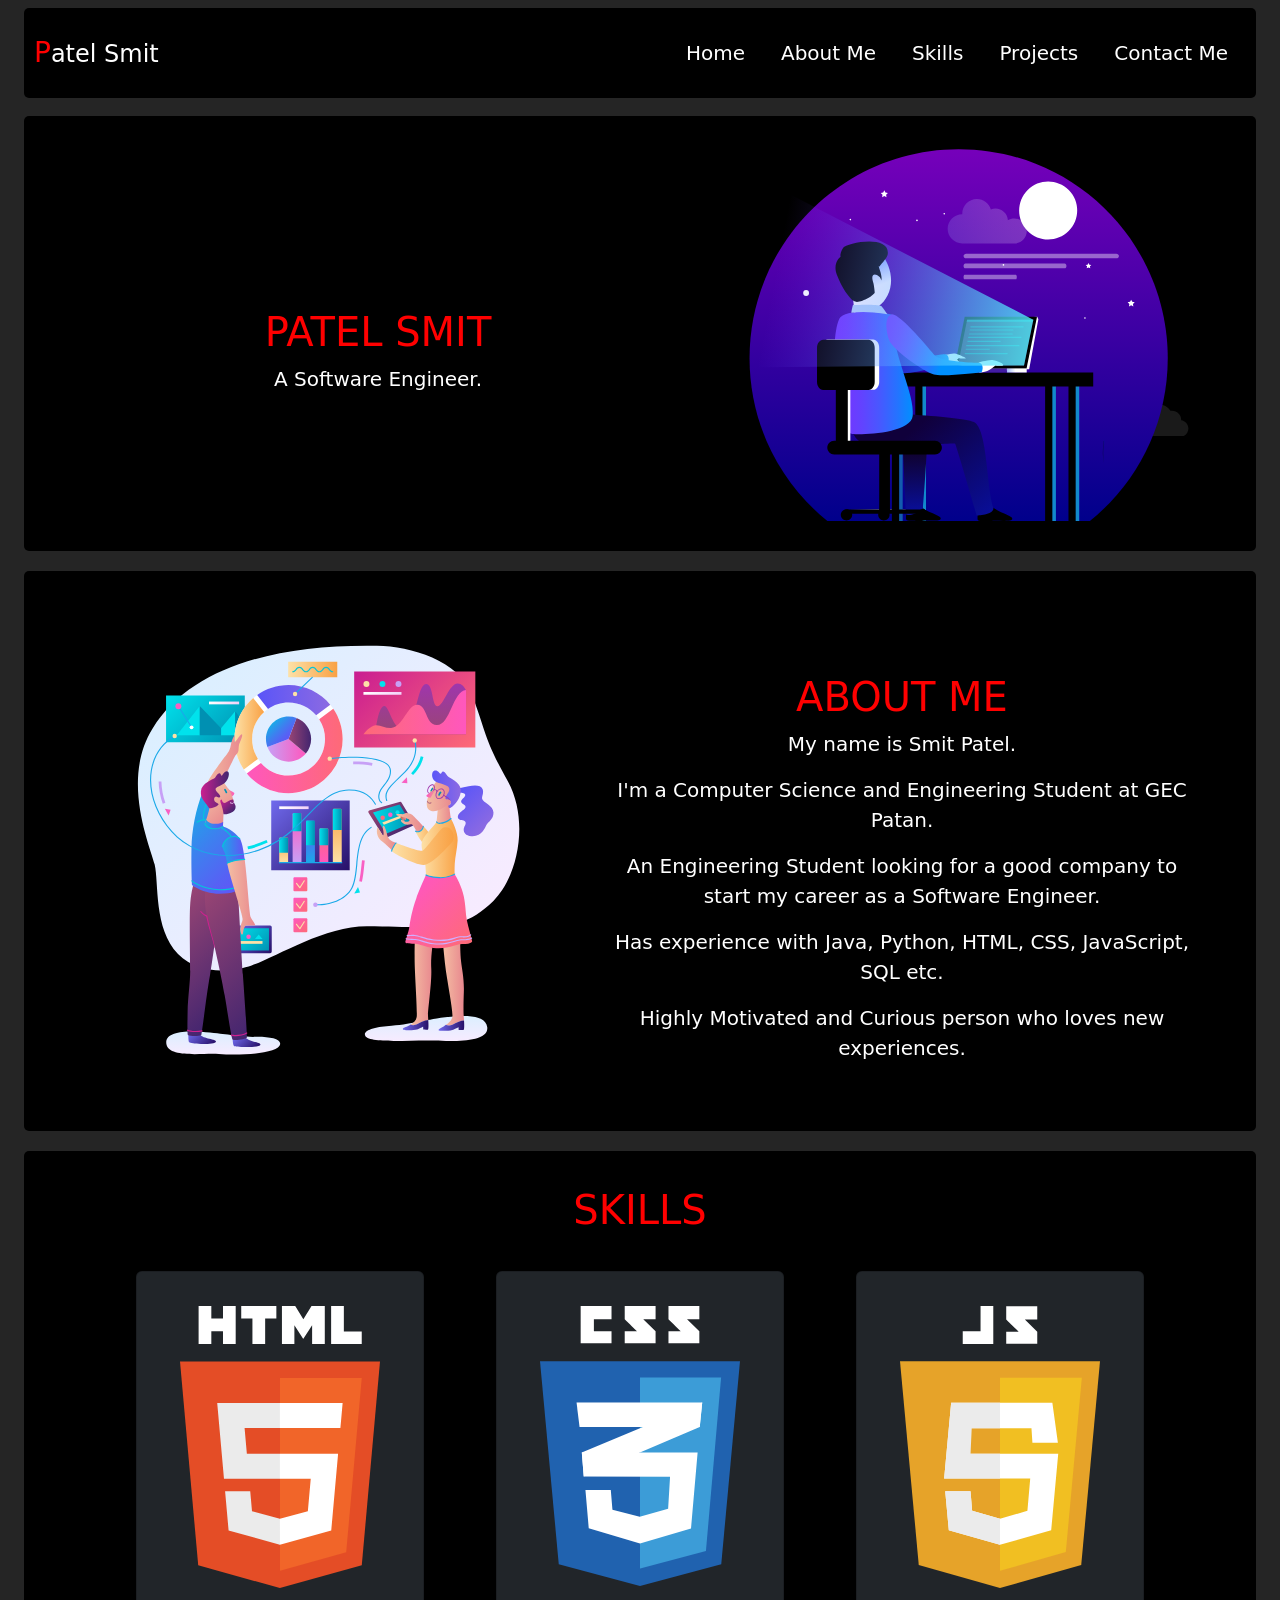
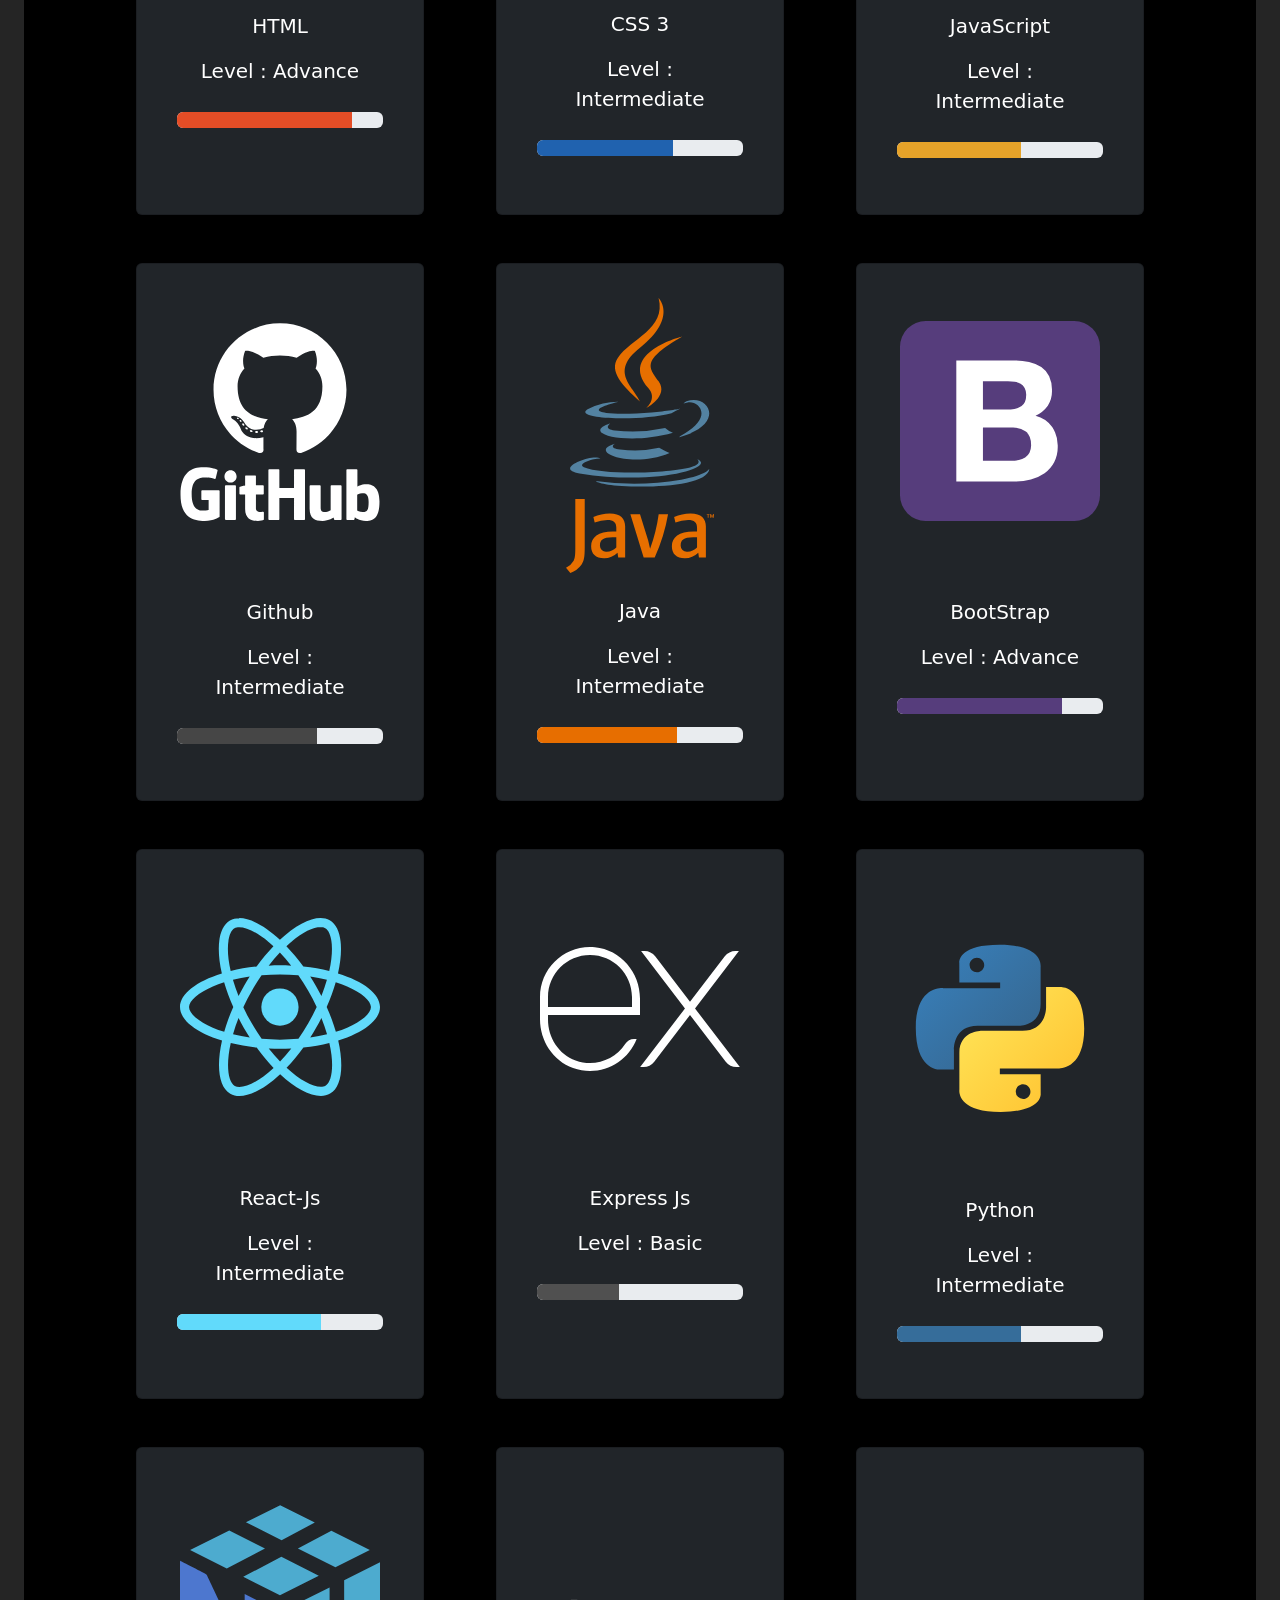
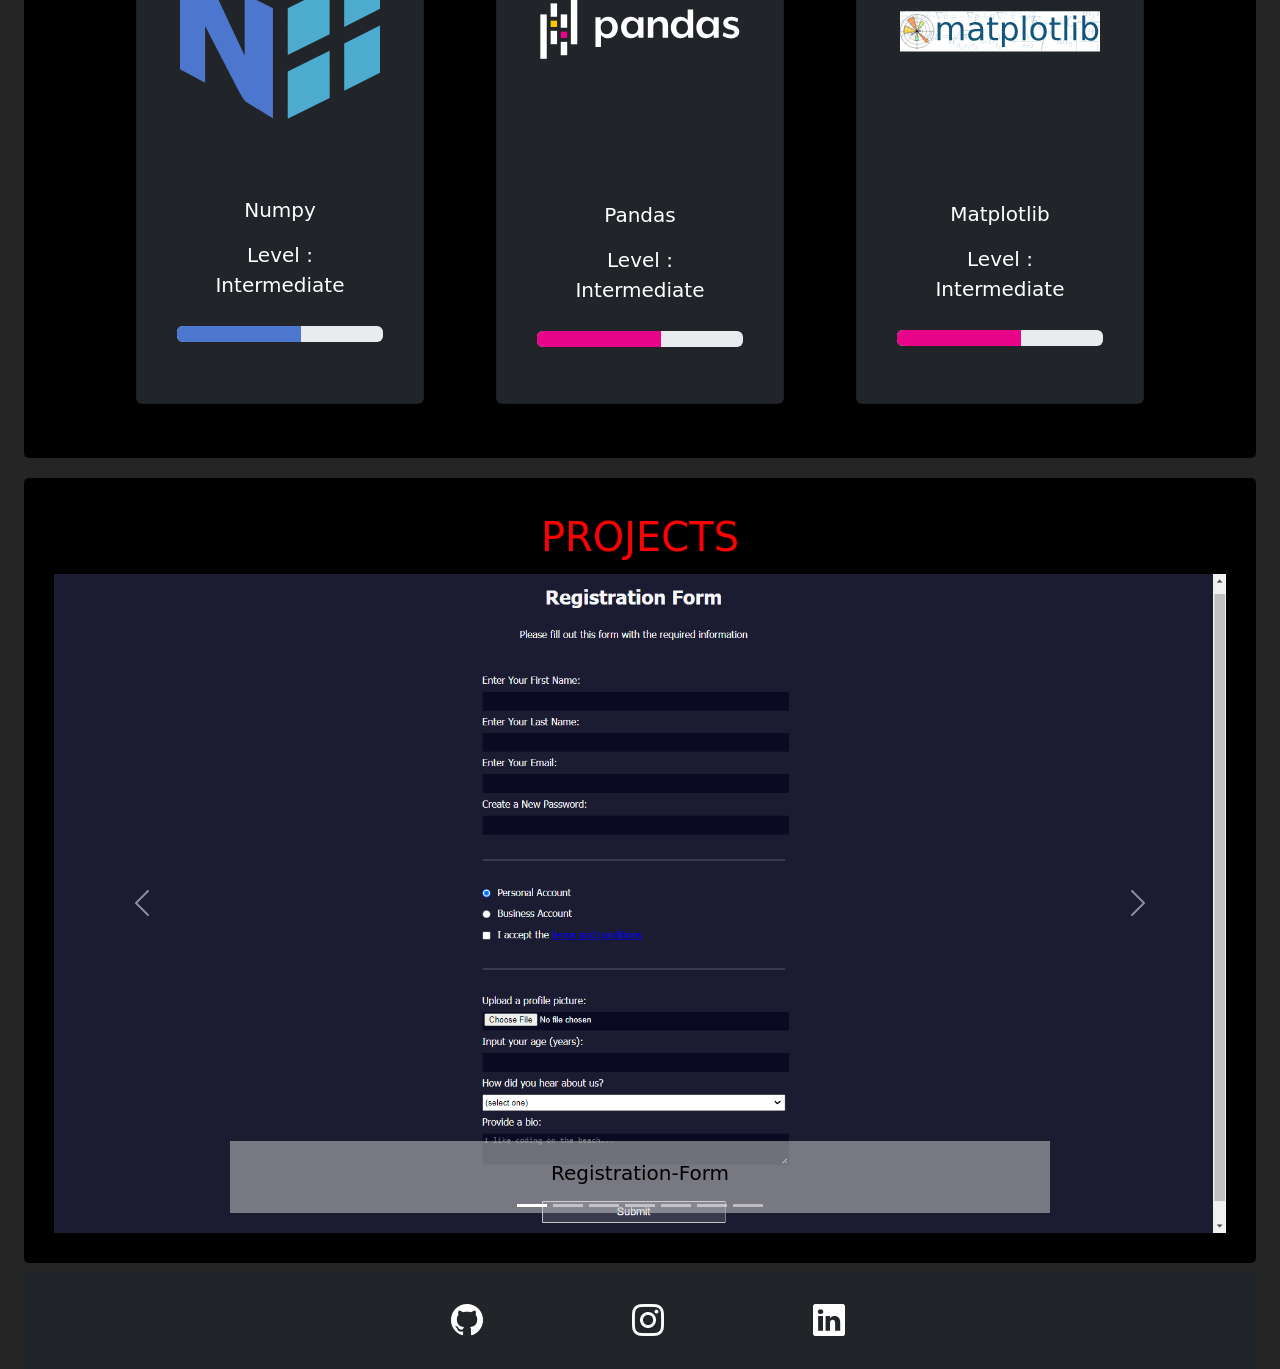
<file: index.html>
<!DOCTYPE html>
<html lang="en">
<head>
    <meta charset="UTF-8">
    <meta http-equiv="X-UA-Compatible" content="IE=edge">
    <meta name="viewport" content="width=device-width, initial-scale=1.0">
    <title>Portfolio</title>
    <link href="https://cdn.jsdelivr.net/npm/bootstrap@5.3.0-alpha1/dist/css/bootstrap.min.css" rel="stylesheet" integrity="sha384-GLhlTQ8iRABdZLl6O3oVMWSktQOp6b7In1Zl3/Jr59b6EGGoI1aFkw7cmDA6j6gD" crossorigin="anonymous">
    <link rel="stylesheet" href="https://cdn.jsdelivr.net/npm/bootstrap-icons@1.10.3/font/bootstrap-icons.css">
    <link rel="stylesheet" href="portfolio.css">
</head> 
<body class="web-body">
    <div class="container-fluid">

<!-- --------------------------- Nav ------------------------ -->

        <header class="container-fluid">
            <nav class="navbar  navbar-expand-lg navbar-dark" >
                <div class="container-fluid navbar-back">
                    <a class="logo-link" href="#home">
                        <span class="fs-4 text-white">
                            <span class="nav-letter fs-3">P</span>atel Smit 
                        </span>
                    </a>
                    <button class="navbar-toggler" type="button" data-bs-toggle="collapse" data-bs-target="#navbarSupportedContent" aria-controls="navbarSupportedContent" aria-expanded="false" aria-label="Toggle navigation">
                        <span class="navbar-toggler-icon"></span>
                    </button>
                    <div class="collapse navbar-collapse nav-flex" id="navbarSupportedContent">
                        <ul class="navbar-nav me-auto mb-2 mb-lg-0 nav-color flex-direction fs-5">
                            <li class="nav-item">
                                <a class="nav-link"  aria-current="page" href="#home">Home</a>
                            </li>
                            <li class="nav-item">
                                <a class="nav-link" href="#about">About Me</a>
                            </li>
                            <li class="nav-item">
                                <a class="nav-link" href="#skill">Skills</a>
                            </li> 
                            <li class="nav-item">
                                <a class="nav-link" href="#project">Projects</a>
                            </li>
                            <li class="nav-item">
                                <a class="nav-link" href="#contact">Contact Me</a>
                            </li>
                        </ul>
                    </div>
                </div>
            </nav>  
        </header>

        
        <main>

<!-- --------------------------- Home ------------------------ -->

            <section class="container-fluid" id="home" >
                <div class="home-box">
                    <div class="in-block">
                            <h1 class="text-uppercase fs-1">Patel Smit</h1>
                            <p class="fs-5">A Software Engineer.</p>
                    </div>
                    <div>
                        <img class="svg-logo img-fluid" src="./imgs/s1.svg" alt="">
                    </div>
                </div>
            </section>

<!-- --------------------------- About ------------------------ -->

            <section class="container-fluid" id="about" >
                <div class="about-box">
                    <div class="in-block">
                            <h1 class="text-uppercase fs-1">About Me</h1>
                            <p class="fs-5">My name is Smit Patel.
                            </p>
                            <p class="fs-5 text-center">
                                I'm a Computer Science and Engineering Student at GEC Patan.
                            </p>
                            <p class="fs-5 text-center">An Engineering Student looking for a good company to start my career as a Software Engineer.</p>

                                <p class="fs-5 text-center">  Has experience with Java, Python, HTML, CSS, JavaScript, SQL etc.</p>
                                <p class="fs-5 text-center">
                                    Highly Motivated and Curious person who loves new experiences.
                                </p>
                    </div>
                    <div>
                        <img class="svg-logo img-fluid" src="./imgs/data.svg" alt="">
                    </div>
                </div>
            </section>

<!-- --------------------------- Skill ------------------------ -->

            <section class="container-fluid " id="skill" >
                <div class="skill-box">
                    <div class="skill-block">
                        <div>
                            <h1 class="text-uppercase fs-1">Skills</h1>
                        </div>
                    </div>

                    <div class="row justify-content-md-center">
                        <div class="col-auto col-md-auto col-lg-auto m-4">
                            <div class="card text-bg-dark text-center mb-3 p-4 h-100" style="width: 18rem;">
                                <img src="./imgs/html5.svg" class="logo-img card-img-top" alt="Logo of HTML">
                                <div class="card-body">
                                    <h5 class="card-title">HTML</h5>
                                    <p class="card-text fs-5 t-color">Level : Advance</p>
                                    <div class="progress prog-bar" role="progressbar" aria-label="Danger example" aria-valuenow="100" aria-valuemin="0" aria-valuemax="100">
                                        <div class="progress-bar cf-html-bg-danger" style="width: 85%"></div>
                                      </div>
                                </div>
                            </div>
                        </div>
                        <div class="col-auto col-md-auto col-lg-auto m-4">
                            <div class="card text-bg-dark text-center mb-3 p-4 h-100" style="width: 18rem;">
                                <img src="./imgs/css3.svg" class="logo-img card-img-top" alt="Logo of CSS-3">
                                <div class="card-body">
                                    <h5 class="card-title">CSS 3</h5>
                                    <p class="card-text fs-5 t-color">Level : Intermediate</p>
                                    <div class="progress prog-bar" role="progressbar" aria-label="Danger example" aria-valuenow="100" aria-valuemin="0" aria-valuemax="100">
                                        <div class="progress-bar cf-css-bg-danger" style="width: 66%"></div>
                                      </div>
                            </div>
                        </div>
                        </div>
                        <div class="col-auto col-md-auto col-lg-auto m-4">
                        <div class="card text-bg-dark text-center mb-3 p-4 h-100" style="width: 18rem;">
                            <img src="./imgs/javascript.svg" class="logo-img card-img-top" alt="Logo of JavaScript">
                            <div class="card-body">
                                <h5 class="card-title">JavaScript</h5>
                                <p class="card-text fs-5 t-color">Level : Intermediate</p>
                                <div class="progress prog-bar" role="progressbar" aria-label="Danger example" aria-valuenow="100" aria-valuemin="0" aria-valuemax="100">
                                    <div class="progress-bar cf-js-bg-danger" style="width: 60%"></div>
                                  </div>
                            </div>
                        </div>
                        </div>
                        <div class="col-auto col-md-auto col-lg-auto m-4">
                        <div class="card text-bg-dark text-center mb-3 p-4 h-100" style="width: 18rem;">
                            <div class="img-margin">
                                <img src="./imgs/github.svg" class="card-img-top logo-img" alt="Logo of Github">
                            </div>
                            <div class="card-body mt-5">
                                <h5 class="card-title">Github</h5>
                                <p class="card-text fs-5 t-color">Level : Intermediate</p>
                                    <div class="progress prog-bar" role="progressbar" aria-label="Danger example" aria-valuenow="100" aria-valuemin="0" aria-valuemax="100">
                                        <div class="progress-bar cf-git-bg-danger" style="width: 68%"></div>
                                      </div>
                            </div>
                            </div>
                            </div>
                            <div class="col-auto col-md-auto col-lg-auto m-4">
                                <div class="card text-bg-dark text-center mb-3 p-4 h-100 " style="width: 18rem;">
                                    <img src="./imgs/java.svg" class="logo-img card-img-top" style="width:148px;" alt="Logo of Java">
                                    <div class="card-body">
                                        <h5 class="card-title">Java</h5>
                                        <p class="card-text fs-5 t-color">Level : Intermediate</p>
                                        <div class="progress prog-bar" role="progressbar" aria-label="Danger example" aria-valuenow="100" aria-valuemin="0" aria-valuemax="100">
                                            <div class="progress-bar cf-java-bg-danger" style="width: 68%"></div>
                                          </div>
                                    </div>
                                </div>
                                </div>
                                <div class="col-auto col-md-auto col-lg-auto m-4">
                                    <div class="card text-bg-dark text-center mb-3 p-4 h-100" style="width: 18rem;">
                                        <div class="img-margin">
                                            <img src="./imgs/bootstrap.svg" class="card-img-top logo-img" alt="...">
                                        </div>
                                        <div class="card-body mt-5">
                                            <h5 class="card-title">BootStrap</h5>
                                            <p class="card-text fs-5 t-color">Level : Advance</p>
                                    <div class="progress prog-bar" role="progressbar" aria-label="Danger example" aria-valuenow="100" aria-valuemin="0" aria-valuemax="100">
                                        <div class="progress-bar cf-bs-bg-danger" style="width: 80%"></div>
                                      </div>
                                        </div>
                                    </div>
                                </div>
                                <div class="col-auto col-md-auto col-lg-auto m-4">
                                    <div class="card text-bg-dark text-center mb-3 p-4 h-100" style="width: 18rem;">
                                        <div class="img-margin">
                                            <img src="./imgs/react-2.svg" class="card-img-top logo-img" alt="...">
                                        </div>
                                        <div class="card-body mt-5">
                                            <h5 class="card-title">React-Js</h5>
                                            <p class="card-text fs-5 t-color">Level : Intermediate</p>
                                    <div class="progress prog-bar" role="progressbar" aria-label="Danger example" aria-valuenow="100" aria-valuemin="0" aria-valuemax="100">
                                        <div class="progress-bar cf-react-bg-danger" style="width: 70%"></div>
                                      </div>
                                        </div>
                                    </div>
                                </div>
                                <div class="col-auto col-md-auto col-lg-auto m-4">
                                    <div class="card text-bg-dark text-center mb-3 p-4 h-100" style="width: 18rem;">
                                        <div class="img-margin">
                                            <img src="./imgs/express-js.svg" class="card-img-top logo-img" alt="...">
                                        </div>
                                        <div class="card-body mt-5">
                                            <h5 class="card-title">Express Js</h5>
                                            <p class="card-text fs-5 t-color">Level : Basic</p>
                                    <div class="progress prog-bar" role="progressbar" aria-label="Danger example" aria-valuenow="100" aria-valuemin="0" aria-valuemax="100">
                                        <div class="progress-bar cf-express-bg-danger" style="width: 40%"></div>
                                      </div>
                                        </div>
                                    </div>
                                </div>
                                <div class="col-auto col-md-auto col-lg-auto m-4">
                                    <div class="card text-bg-dark text-center mb-3 p-4 h-100" style="width: 18rem;">
                                        <div class="img-margin">
                                            <img src="./imgs/python.svg" class="card-img-top logo-img" alt="...">
                                        </div>
                                        <div class="card-body mt-5">
                                            <h5 class="card-title">Python</h5>
                                            <p class="card-text fs-5 t-color">Level : Intermediate</p>
                                    <div class="progress prog-bar" role="progressbar" aria-label="Danger example" aria-valuenow="100" aria-valuemin="0" aria-valuemax="100">
                                        <div class="progress-bar cf-py-bg-danger" style="width: 60%"></div>
                                      </div>
                                        </div>
                                    </div>
                                </div>
                                <div class="col-auto col-md-auto col-lg-auto m-4">
                                    <div class="card text-bg-dark text-center mb-3 p-4 h-100" style="width: 18rem;">
                                        <div class="img-margin">
                                            <img src="./imgs/numpy.svg" class="card-img-top logo-img" alt="...">
                                        </div>
                                        <div class="card-body mt-5">
                                            <h5 class="card-title">Numpy</h5>
                                            <p class="card-text fs-5 t-color">Level : Intermediate</p>
                                    <div class="progress prog-bar" role="progressbar" aria-label="Danger example" aria-valuenow="100" aria-valuemin="0" aria-valuemax="100">
                                        <div class="progress-bar cf-numpy-bg-danger" style="width: 60%"></div>
                                      </div>
                                        </div>
                                    </div>
                                </div><div class="col-auto col-md-auto col-lg-auto m-4">
                                    <div class="card text-bg-dark text-center mb-3 p-4 h-100" style="width: 18rem;">
                                        <div class="img-margin">
                                            <img src="./imgs/pandas.svg" class="card-img-top logo-img" alt="...">
                                        </div>
                                        <div class="card-body mt-5">
                                            <h5 class="card-title">Pandas</h5>
                                            <p class="card-text fs-5 t-color">Level : Intermediate</p>
                                    <div class="progress prog-bar" role="progressbar" aria-label="Danger example" aria-valuenow="100" aria-valuemin="0" aria-valuemax="100">
                                        <div class="progress-bar cf-pandas-bg-danger" style="width: 60%"></div>
                                      </div>
                                        </div>
                                    </div>
                                </div><div class="col-auto col-md-auto col-lg-auto m-4">
                                    <div class="card text-bg-dark text-center mb-3 p-4 h-100" style="width: 18rem;">
                                        <div class="img-margin">
                                            <img src="./imgs/matplotlib.svg" class="card-img-top logo-img" alt="...">
                                        </div>
                                        <div class="card-body mt-5">
                                            <h5 class="card-title">Matplotlib</h5>
                                            <p class="card-text fs-5 t-color">Level : Intermediate</p>
                                    <div class="progress prog-bar" role="progressbar" aria-label="Danger example" aria-valuenow="100" aria-valuemin="0" aria-valuemax="100">
                                        <div class="progress-bar cf-mpl-bg-danger" style="width: 60%"></div>
                                      </div>
                                        </div>
                                    </div>
                                </div>
                        </div>
                    </div>
                </section>

<!-- --------------------------- Project ------------------------ -->

                <section class="container-fluid " id="project" >
                    <div class="skill-box">
                        <div class="skill-block">
                            <div>
                                <h1 class="text-uppercase fs-1">Projects</h1>
                            </div>
                        </div>
                        <div id="carouselExampleIndicators" class="carousel slide">
                            <div class="carousel-indicators">
                              <button type="button" data-bs-target="#carouselExampleIndicators" data-bs-slide-to="0" class="active" aria-current="true" aria-label="Slide 1"></button>
                              <button type="button" data-bs-target="#carouselExampleIndicators" data-bs-slide-to="1" aria-label="Slide 2"></button>
                              <button type="button" data-bs-target="#carouselExampleIndicators" data-bs-slide-to="2" aria-label="Slide 3"></button>
                              <button type="button" data-bs-target="#carouselExampleIndicators" data-bs-slide-to="3" aria-label="Slide 4"></button>
                              <button type="button" data-bs-target="#carouselExampleIndicators" data-bs-slide-to="4" aria-label="Slide 5"></button>
                              <button type="button" data-bs-target="#carouselExampleIndicators" data-bs-slide-to="5" aria-label="Slide 6"></button>
                              <button type="button" data-bs-target="#carouselExampleIndicators" data-bs-slide-to="6" aria-label="Slide 7"></button>
                            </div>
                            <div class="carousel-inner">
                              <div class="carousel-item ">
                                <a href="https://github.com/Smitpatel32/Landing_page" target="_blank">
                                    <img src="./imgs/iphone.png" class="d-block w-100" alt="Screenshot of the Project-1">
                                    <div style="background-color:rgba(192, 192, 192, 0.561); color:black;" class="carousel-caption d-none d-md-block">
                                        <h5 >Iphone Landing Page</h5>
                                      </div>
                                </a>
                              </div>
                              <div class="carousel-item">
                                <a href="https://github.com/Smitpatel32/G-Mart" target="_blank">
                                    <img src="./imgs/G-mart.jpg" class="d-block w-100" alt="Screenshot of Project-2">
                                    <div style="background-color:rgba(192, 192, 192, 0.561); color:black;" class="carousel-caption d-none d-md-block">
                                        <h5 >G-Mart</h5>
                                      </div>
                                  </a>
                            </div>
                              <div class="carousel-item">
                                <a href="https://github.com/Smitpatel32/Notekeeper" target="_blank">
                                <img src="./imgs/Notekeeper.jpg" class="d-block w-100" alt="Screenshot of Project-3">
                                <div style="background-color:rgba(192, 192, 192, 0.561); color:black;" class="carousel-caption d-none d-md-block">
                                    <h5 >NoteKeeper</h5>
                                  </div>
                                </a>
                              </div>
                              <div class="carousel-item">
                                <a href="https://github.com/Smitpatel32/News_App" target="_blank">
                                    <img src="./imgs/Newsflick.png" class="d-block w-100" alt="Screenshot of Project-4">
                                    <div style="background-color:rgba(192, 192, 192, 0.561); color:black;" class="carousel-caption d-none d-md-block">
                                        <h5 >NewsFlick</h5>
                                      </div>
                                  </a>
                            </div>
                            <div class="carousel-item">
                                <a href="https://github.com/Smitpatel32/WordMania" target="_blank">
                                    <img src="./imgs/Wordmania.png" class="d-block w-100" alt="Screenshot of Project-6">
                                    <div style="background-color:rgba(192, 192, 192, 0.561); color:black;" class="carousel-caption d-none d-md-block">
                                        <h5 >WordMania</h5>
                                      </div>
                                  </a>
                            </div>
                              <div class="carousel-item active">
                                <a href="https://smitpatel32.github.io/RegistrationForm/" target="_blank">
                                <img src="./imgs/R_form.png" class="d-block w-100" alt="Screenshot of Project-5">
                                <div style="background-color:rgba(192, 192, 192, 0.561); color:black;" class="carousel-caption d-none d-md-block">
                                    <h5 >Registration-Form</h5>
                                  </div>
                                </a>
                              </div>
                              <div class="carousel-item">
                                  <a href="https://smitpatel32.github.io/Survey_Form/" target="_blank">
                                      <img src="./imgs/Survey_form.jpg" class="d-block w-100" alt="Screenshot of Project-6">
                                      <div style="background-color:rgba(192, 192, 192, 0.561); color:black;" class="carousel-caption d-none d-md-block">
                                        <h5 >Survey-form</h5>
                                      </div>
                                    </a>
                              </div>
                            
                            </div>
                            <button class="carousel-control-prev" type="button" data-bs-target="#carouselExampleIndicators" data-bs-slide="prev">
                              <span class="carousel-control-prev-icon" aria-hidden="true"></span>
                              <span class="visually-hidden">Previous</span>
                            </button>
                            <button class="carousel-control-next" type="button" data-bs-target="#carouselExampleIndicators" data-bs-slide="next">
                              <span class="carousel-control-next-icon" aria-hidden="true"></span>
                              <span class="visually-hidden">Next</span>
                            </button>
                          </div>
                    </section>
            </main>

<!-- --------------------------- Contact ------------------------ -->

            <footer class="container-fluid" id="contact">
                <div class="text-bg-dark text-center">
                        <div  class="fonts">
                            <ul class="nav col-md-4 justify-content-between list-unstyled d-flex m-4">
                                <li class="ms-3 icon-hover"><a class="text-muted"  target="_blank" href="https://github.com/Smitpatel32"><i class="bi bi-github text-white fs-2"></i></a></li>
                                <li class="ms-3 icon-hover"><a class="text-muted" target="_blank"  href="https://www.instagram.com/_smit_15_02_/"><i class="bi bi-instagram text-white fs-2"></i></a></li>
                                <li class="ms-3 icon-hover"><a class="text-muted"  target="_blank" href="https://www.linkedin.com/in/smit-patel-a9b958248/"><i class="bi bi-linkedin text-white fs-2"></i></a></li>
                              </ul>
                        </div>
                      </form>
                  </div>
                 
            </footer>
        </div>
        <script src="https://cdn.jsdelivr.net/npm/bootstrap@5.3.0-alpha1/dist/js/bootstrap.bundle.min.js" integrity="sha384-w76AqPfDkMBDXo30jS1Sgez6pr3x5MlQ1ZAGC+nuZB+EYdgRZgiwxhTBTkF7CXvN" crossorigin="anonymous"></script>
    </body>
    </html>
</file>
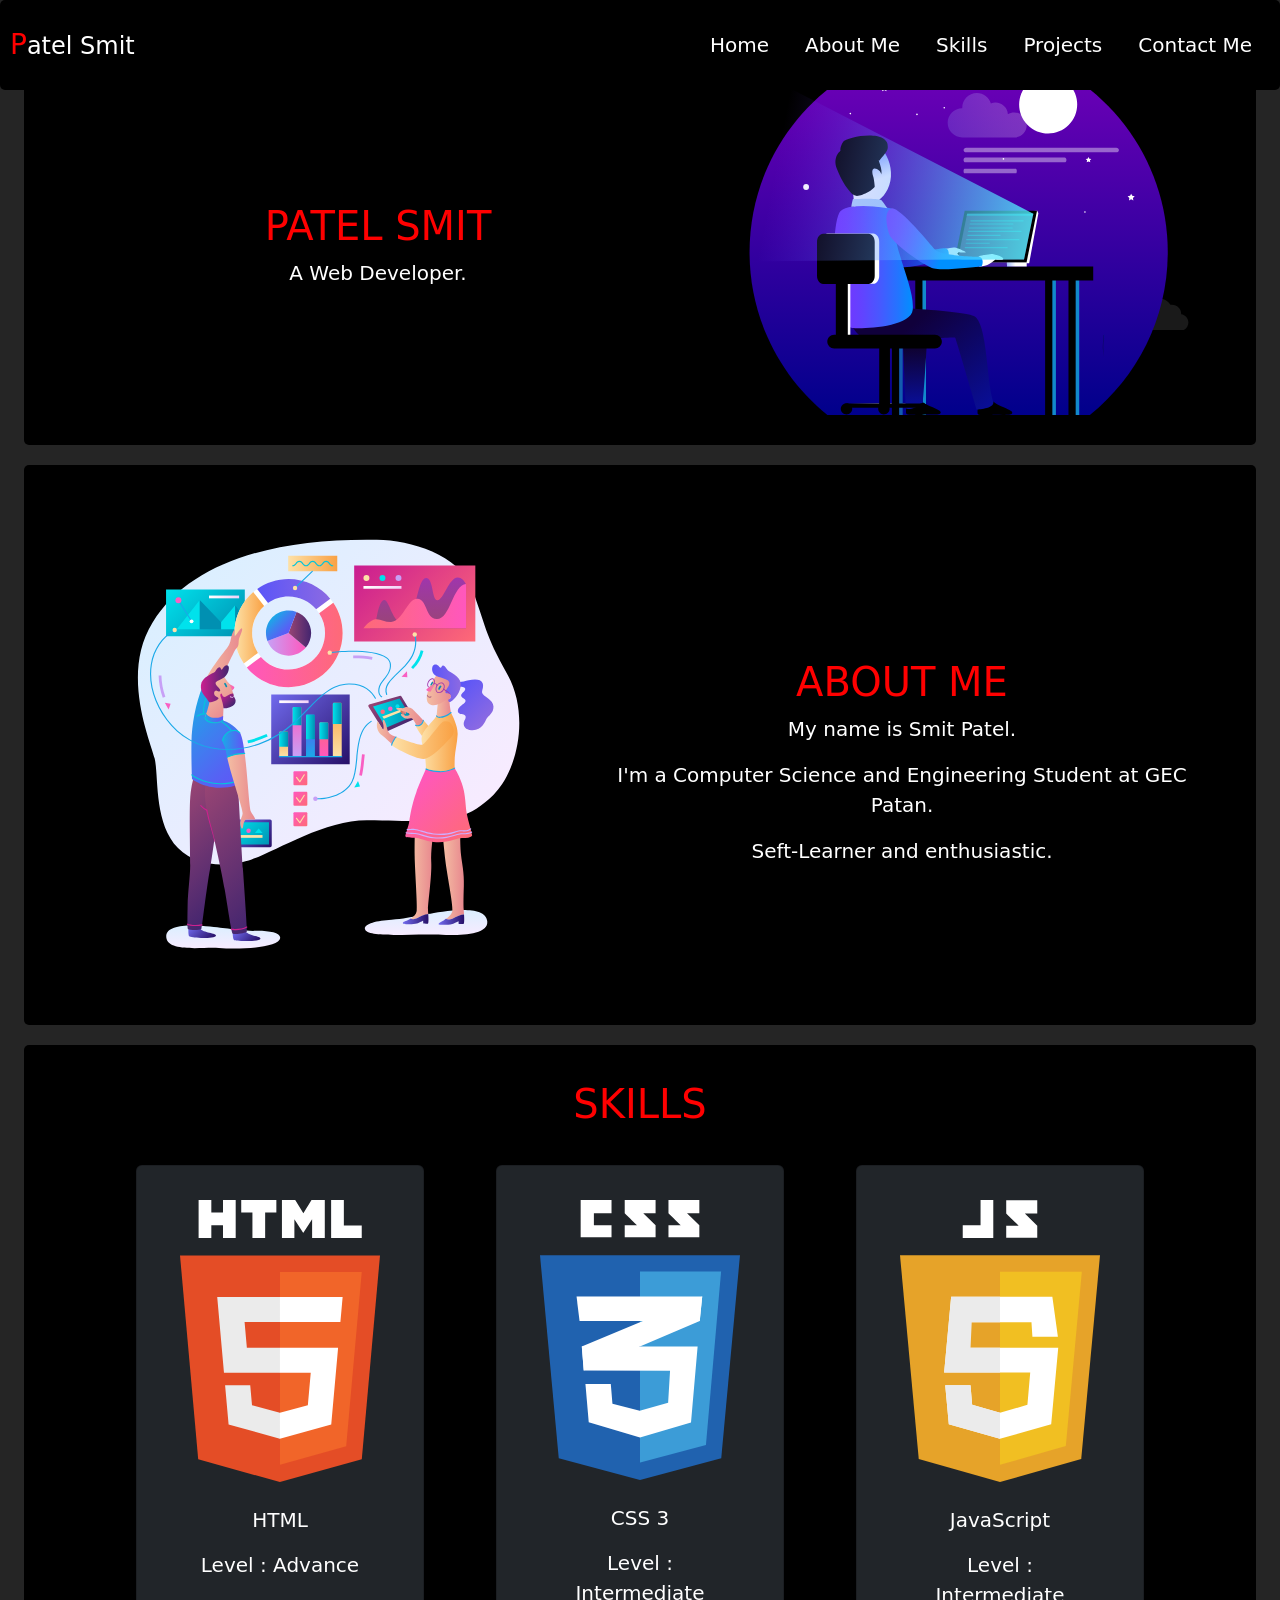
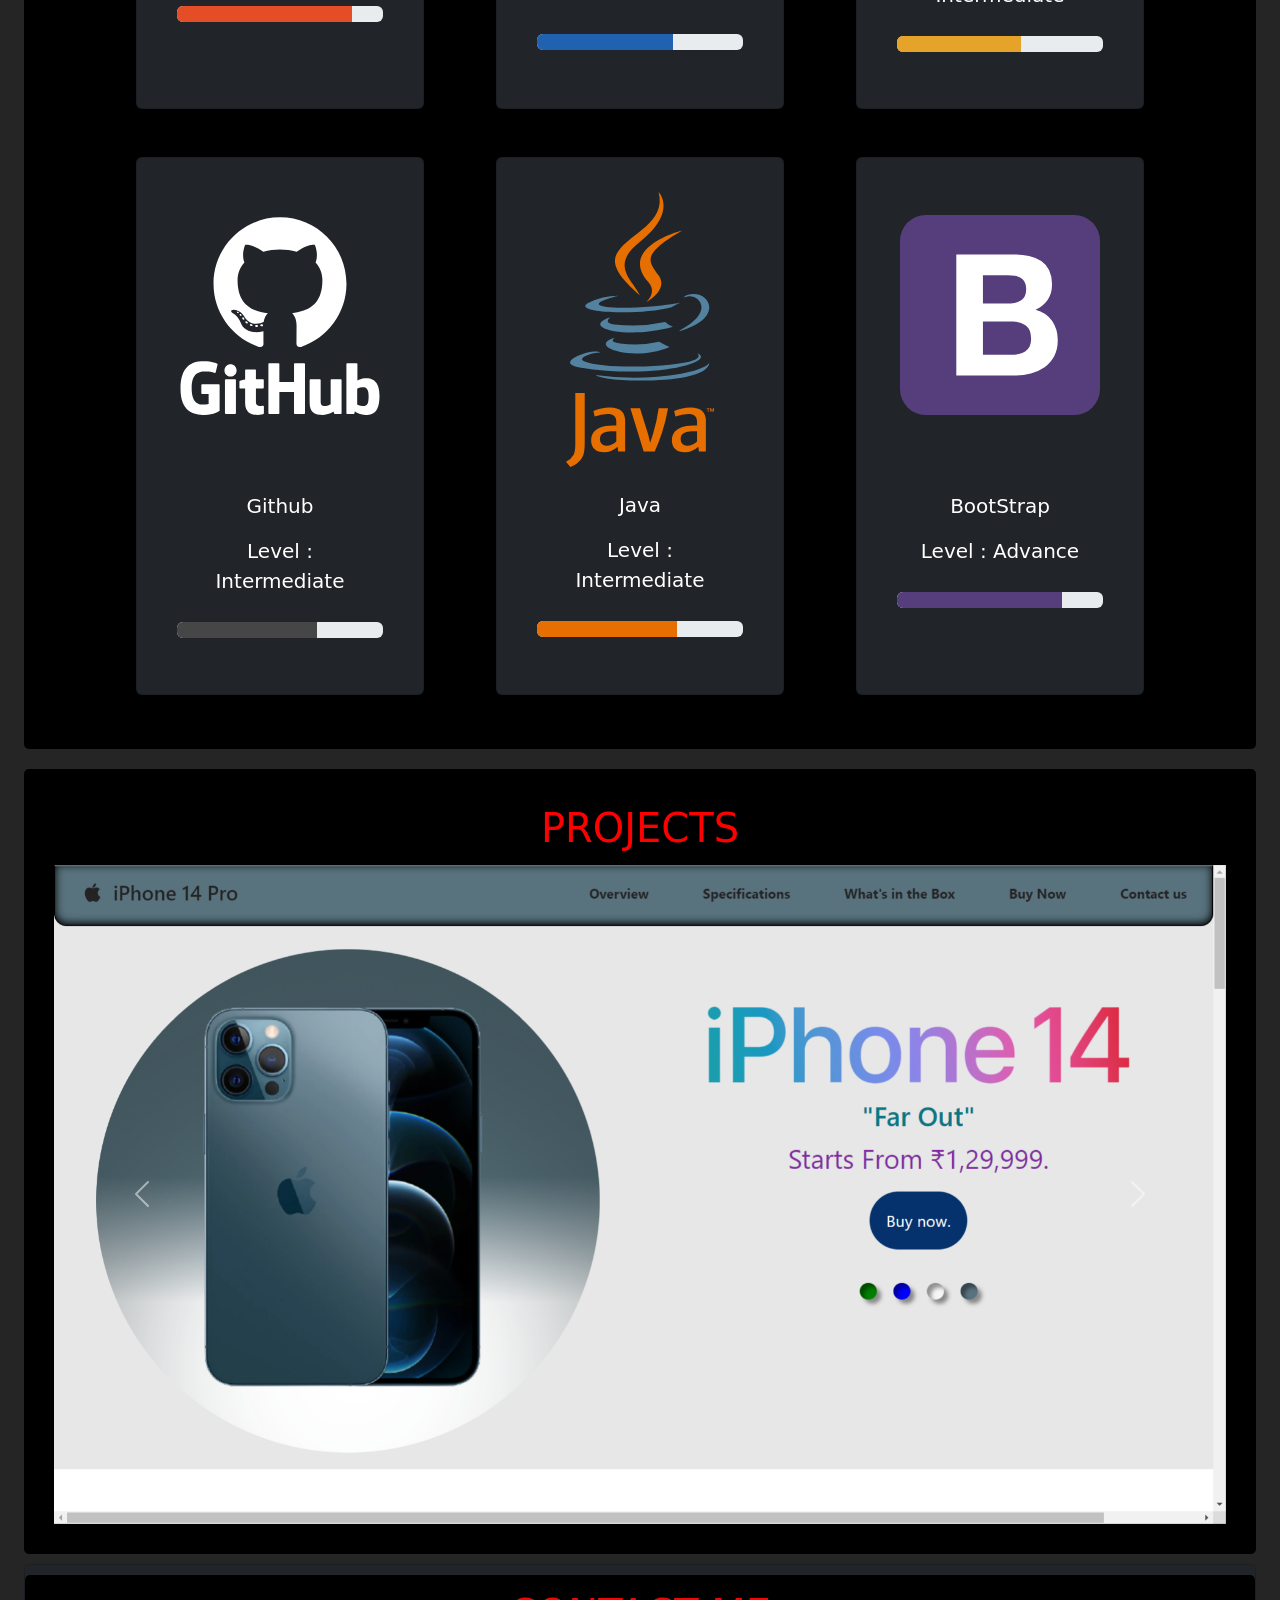
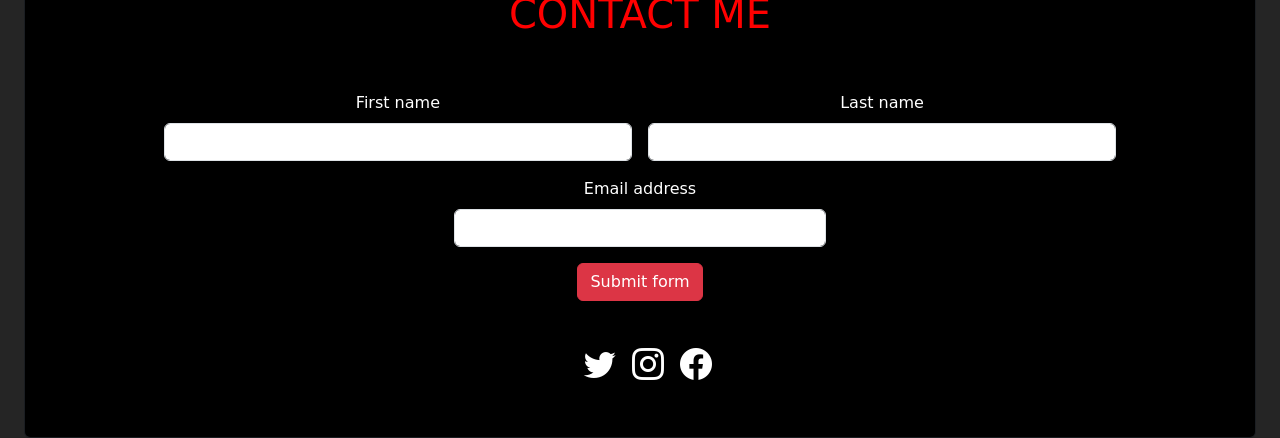
<file: portfolio.html>
<!DOCTYPE html>
<html lang="en">
<head>
    <meta charset="UTF-8">
    <meta http-equiv="X-UA-Compatible" content="IE=edge">
    <meta name="viewport" content="width=device-width, initial-scale=1.0">
    <title>Portfolio</title>
    <link href="https://cdn.jsdelivr.net/npm/bootstrap@5.3.0-alpha1/dist/css/bootstrap.min.css" rel="stylesheet" integrity="sha384-GLhlTQ8iRABdZLl6O3oVMWSktQOp6b7In1Zl3/Jr59b6EGGoI1aFkw7cmDA6j6gD" crossorigin="anonymous">
    <link rel="stylesheet" href="https://cdn.jsdelivr.net/npm/bootstrap-icons@1.10.3/font/bootstrap-icons.css">
    <link rel="stylesheet" href="portfolio.css">
</head> 
<body class="web-body">
    <div class="container-fluid">

<!-- --------------------------- Nav ------------------------ -->

        <header class="container-fluid">
            <nav class="navbar fixed-top navbar-expand-lg navbar-dark" style="top:-8px" >
                <div class="container-fluid navbar-back">
                    <a class="logo-link" href="#home">
                        <span class="fs-4 text-white">
                            <span class="nav-letter fs-3">P</span>atel Smit 
                        </span>
                    </a>
                    <button class="navbar-toggler" type="button" data-bs-toggle="collapse" data-bs-target="#navbarSupportedContent" aria-controls="navbarSupportedContent" aria-expanded="false" aria-label="Toggle navigation">
                        <span class="navbar-toggler-icon"></span>
                    </button>
                    <div class="collapse navbar-collapse nav-flex" id="navbarSupportedContent">
                        <ul class="navbar-nav me-auto mb-2 mb-lg-0 nav-color flex-direction fs-5">
                            <li class="nav-item">
                                <a class="nav-link"  aria-current="page" href="#home">Home</a>
                            </li>
                            <li class="nav-item">
                                <a class="nav-link" href="#about">About Me</a>
                            </li>
                            <li class="nav-item">
                                <a class="nav-link" href="#skill">Skills</a>
                            </li> 
                            <li class="nav-item">
                                <a class="nav-link" href="#project">Projects</a>
                            </li>
                            <li class="nav-item">
                                <a class="nav-link" href="#contact">Contact Me</a>
                            </li>
                        </ul>
                    </div>
                </div>
            </nav>  
        </header>

        
        <main>

<!-- --------------------------- Home ------------------------ -->

            <section class="container-fluid" id="home" >
                <div class="home-box">
                    <div class="in-block">
                            <h1 class="text-uppercase fs-1">Patel Smit</h1>
                            <p class="fs-5">A Web Developer.</p>
                    </div>
                    <div>
                        <img class="svg-logo img-fluid" src="./imgs/s1.svg" alt="">
                    </div>
                </div>
            </section>

<!-- --------------------------- About ------------------------ -->

            <section class="container-fluid" id="about" >
                <div class="about-box">
                    <div class="in-block">
                            <h1 class="text-uppercase fs-1">About Me</h1>
                            <p class="fs-5">My name is Smit Patel.
                            </p>
                            <p class="fs-5 text-center">
                                I'm a Computer Science and Engineering Student at GEC Patan.
                            </p>
                            <p class="fs-5">Seft-Learner and enthusiastic.</p>
                    </div>
                    <div>
                        <img class="svg-logo img-fluid" src="./imgs/data.svg" alt="">
                    </div>
                </div>
            </section>

<!-- --------------------------- Skill ------------------------ -->

            <section class="container-fluid " id="skill" >
                <div class="skill-box">
                    <div class="skill-block">
                        <div>
                            <h1 class="text-uppercase fs-1">Skills</h1>
                        </div>
                    </div>

                    <div class="row justify-content-md-center">
                        <div class="col-auto col-md-auto col-lg-auto m-4">
                            <div class="card text-bg-dark text-center mb-3 p-4 h-100" style="width: 18rem;">
                                <img src="./imgs/html5.svg" class="logo-img card-img-top" alt="Logo of HTML">
                                <div class="card-body">
                                    <h5 class="card-title">HTML</h5>
                                    <p class="card-text fs-5 t-color">Level : Advance</p>
                                    <div class="progress prog-bar" role="progressbar" aria-label="Danger example" aria-valuenow="100" aria-valuemin="0" aria-valuemax="100">
                                        <div class="progress-bar cf-html-bg-danger" style="width: 85%"></div>
                                      </div>
                                </div>
                            </div>
                        </div>
                        <div class="col-auto col-md-auto col-lg-auto m-4">
                            <div class="card text-bg-dark text-center mb-3 p-4 h-100" style="width: 18rem;">
                                <img src="./imgs/css3.svg" class="logo-img card-img-top" alt="Logo of CSS-3">
                                <div class="card-body">
                                    <h5 class="card-title">CSS 3</h5>
                                    <p class="card-text fs-5 t-color">Level : Intermediate</p>
                                    <div class="progress prog-bar" role="progressbar" aria-label="Danger example" aria-valuenow="100" aria-valuemin="0" aria-valuemax="100">
                                        <div class="progress-bar cf-css-bg-danger" style="width: 66%"></div>
                                      </div>
                            </div>
                        </div>
                        </div>
                        <div class="col-auto col-md-auto col-lg-auto m-4">
                        <div class="card text-bg-dark text-center mb-3 p-4 h-100" style="width: 18rem;">
                            <img src="./imgs/javascript.svg" class="logo-img card-img-top" alt="Logo of JavaScript">
                            <div class="card-body">
                                <h5 class="card-title">JavaScript</h5>
                                <p class="card-text fs-5 t-color">Level : Intermediate</p>
                                <div class="progress prog-bar" role="progressbar" aria-label="Danger example" aria-valuenow="100" aria-valuemin="0" aria-valuemax="100">
                                    <div class="progress-bar cf-js-bg-danger" style="width: 60%"></div>
                                  </div>
                            </div>
                        </div>
                        </div>
                        <div class="col-auto col-md-auto col-lg-auto m-4">
                        <div class="card text-bg-dark text-center mb-3 p-4 h-100" style="width: 18rem;">
                            <div class="img-margin">
                                <img src="./imgs/github.svg" class="card-img-top logo-img" alt="Logo of Github">
                            </div>
                            <div class="card-body mt-5">
                                <h5 class="card-title">Github</h5>
                                <p class="card-text fs-5 t-color">Level : Intermediate</p>
                                    <div class="progress prog-bar" role="progressbar" aria-label="Danger example" aria-valuenow="100" aria-valuemin="0" aria-valuemax="100">
                                        <div class="progress-bar cf-git-bg-danger" style="width: 68%"></div>
                                      </div>
                            </div>
                            </div>
                            </div>
                            <div class="col-auto col-md-auto col-lg-auto m-4">
                                <div class="card text-bg-dark text-center mb-3 p-4 h-100 " style="width: 18rem;">
                                    <img src="./imgs/java.svg" class="logo-img card-img-top" style="width:148px;" alt="Logo of Java">
                                    <div class="card-body">
                                        <h5 class="card-title">Java</h5>
                                        <p class="card-text fs-5 t-color">Level : Intermediate</p>
                                        <div class="progress prog-bar" role="progressbar" aria-label="Danger example" aria-valuenow="100" aria-valuemin="0" aria-valuemax="100">
                                            <div class="progress-bar cf-java-bg-danger" style="width: 68%"></div>
                                          </div>
                                    </div>
                                </div>
                                </div>
                                <div class="col-auto col-md-auto col-lg-auto m-4">
                                    <div class="card text-bg-dark text-center mb-3 p-4 h-100" style="width: 18rem;">
                                        <div class="img-margin">
                                            <img src="./imgs/bootstrap.svg" class="card-img-top logo-img" alt="...">
                                        </div>
                                        <div class="card-body mt-5">
                                            <h5 class="card-title">BootStrap</h5>
                                            <p class="card-text fs-5 t-color">Level : Advance</p>
                                    <div class="progress prog-bar" role="progressbar" aria-label="Danger example" aria-valuenow="100" aria-valuemin="0" aria-valuemax="100">
                                        <div class="progress-bar cf-bs-bg-danger" style="width: 80%"></div>
                                      </div>
                                        </div>
                                    </div>
                                </div>
                        </div>
                    </div>
                </section>

<!-- --------------------------- Project ------------------------ -->

                <section class="container-fluid " id="project" >
                    <div class="skill-box">
                        <div class="skill-block">
                            <div>
                                <h1 class="text-uppercase fs-1">Projects</h1>
                            </div>
                        </div>
                        <div id="carouselExampleIndicators" class="carousel slide">
                            <div class="carousel-indicators">
                              <button type="button" data-bs-target="#carouselExampleIndicators" data-bs-slide-to="0" class="active" aria-current="true" aria-label="Slide 1"></button>
                              <button type="button" data-bs-target="#carouselExampleIndicators" data-bs-slide-to="1" aria-label="Slide 2"></button>
                              <button type="button" data-bs-target="#carouselExampleIndicators" data-bs-slide-to="2" aria-label="Slide 3"></button>
                            </div>
                            <div class="carousel-inner">
                              <div class="carousel-item active">
                                <a href="https://smitpatel32.github.io/IphoneLandingPage/" target="_blank">
                                    <img src="./imgs/iphone.png" class="d-block w-100" alt="Screenshot of the Project-1">
                                </a>
                              </div>
                              <div class="carousel-item">
                                <a href="https://smitpatel32.github.io/RegistrationForm/" target="_blank">
                                <img src="./imgs/R_form.png" class="d-block w-100" alt="Screenshot of Project-2">
                                </a>
                              </div>
                              <div class="carousel-item">
                                  <a href="https://smitpatel32.github.io/Survey_Form/" target="_blank">
                                      <img src="./imgs/Survey_form.jpg" class="d-block w-100" alt="...">
                                    </a>
                              </div>
                            </div>
                            <button class="carousel-control-prev" type="button" data-bs-target="#carouselExampleIndicators" data-bs-slide="prev">
                              <span class="carousel-control-prev-icon" aria-hidden="true"></span>
                              <span class="visually-hidden">Previous</span>
                            </button>
                            <button class="carousel-control-next" type="button" data-bs-target="#carouselExampleIndicators" data-bs-slide="next">
                              <span class="carousel-control-next-icon" aria-hidden="true"></span>
                              <span class="visually-hidden">Next</span>
                            </button>
                          </div>
                    </section>
            </main>

<!-- --------------------------- Contact ------------------------ -->

            <footer class="container-fluid" id="contact">
                <div class="card text-bg-dark text-center">
                    <div class="cont-box">
                        <div class="skill-block">
                            <div>
                                <h1 class="text-uppercase fs-1">Contact Me</h1>
                            </div>
                        </div>
                    <form  class="row g-3 needs-validation m-4 justify-content-center" novalidate>
                        <div class="col-md-5">
                          <label for="validationCustom01" class="form-label">First name</label>
                          <input type="text" class="form-control" id="validationCustom01" required>
                          <div class="valid-feedback">
                            Looks good!
                          </div>
                        </div>
                        <div class="col-md-5">
                          <label for="validationCustom02" class="form-label">Last name</label>
                          <input type="text" class="form-control" id="validationCustom02" required>
                          <div class="valid-feedback">
                            Looks good!
                          </div>
                        </div>
                        <div class="col-md-4">
                            <label for="exampleInputEmail1" class="form-label">Email address</label>
                            <input type="email" name="email" class="form-control" id="exampleInputEmail1" aria-describedby="emailHelp" required>
                          </div>
                        <div class="col-12">
                          <button class="btn btn-danger" type="submit">Submit form</button>
                        </div>
                        <div  class="fonts">
                            <ul class="nav col-md-4 justify-content-center list-unstyled d-flex m-4">
                                <li class="ms-3 icon-hover"><a class="text-muted" href=""><i class="bi bi-twitter text-white fs-2"></i></a></li>
                                <li class="ms-3 icon-hover"><a class="text-muted" href="#"><i class="bi bi-instagram text-white fs-2"></i></a></li>
                                <li class="ms-3 icon-hover"><a class="text-muted" href="#"><i class="bi bi-facebook text-white fs-2"></i></a></li>
                              </ul>
                        </div>
                      </form>
                  </div>
                 
            </footer>
        </div>
        <script src="https://cdn.jsdelivr.net/npm/bootstrap@5.3.0-alpha1/dist/js/bootstrap.bundle.min.js" integrity="sha384-w76AqPfDkMBDXo30jS1Sgez6pr3x5MlQ1ZAGC+nuZB+EYdgRZgiwxhTBTkF7CXvN" crossorigin="anonymous"></script>
    </body>
    </html>
</file>
<file: portfolio.css>
/* ------------------------------------ root ----------------------------------*/
:root{
    --cf-HTML-color:228,77,38;
    --cf-CSS-color: 32,98,175;
    --cf-JS-color:230,163,41;
    --cf-GIT-color:70,70,70;
    --cf-JAVA-color:231,110,0;
    --cf-BS-color:86,61,124;
    --cf-React-color:97,218,251;
    --cf-Express-color:80,80,80;
    --cf-Python-color:54,109,154;
    --cf-Numpy-color:77,119,207;
    --cf-Pandas-color:231,4,136;
    --cf-MPL-color:231,4,136;
}

/* ------------------------------------ Web-body ----------------------------------*/
.web-body{
    background-color: rgb(37, 37, 37);
    height: 100vh;
    scroll-behavior:smooth;
}


/* ------------------------------------ nav-bar ----------------------------------*/
    
.logo-link{
    text-decoration: none;
}
.nav-letter{
    color: red;
}
.navbar-back{
    background-color: black;
    padding:10px;
    border-radius: 5px;
    margin:0
}

.nav-link{
    color:white;
    padding:10px;
    position: relative;
    margin:10px
}

.nav-link::after{
    transition:all 0.4s;
    opacity: 0;
    content: "";
    height: 2px;
    width: 100%;
    background-color:red;
    position: absolute;
    bottom:0;
    left:0;
}

.nav-link:hover{
    color:red;
}

.nav-link:hover::after{
    opacity: 1;
}

.flex-direction{
    width:100%;
    display: flex;
    justify-content: flex-end;
}

/* ------------------------------------ home ----------------------------------*/

.home-box{
    background-color: black;
    color:white;
    display: flex;
    flex-wrap: wrap-reverse;
    transition: all 0.5s;
    border-radius: 5px;
    margin:10px 0px 10px 0;
    justify-content: space-evenly;
    /* border: 1px solid darkmagenta; */
    padding:30px;

}

.in-block{
    display: flex;
    flex-direction: column;
    justify-content: center;
    align-items: center;
    margin:auto;
    width:600px;
}

.in-block h1{
    color:red;
}

.svg-logo{
    width:500px;
}

/* ------------------------------------ about ----------------------------------*/

.about-box{
    background-color: black;
    color:white;
    display: flex;
    flex-direction: row-reverse;
    flex-wrap: wrap-reverse;
    transition: all 0.5s;
    border-radius: 5px;
    margin:20px 0px 10px 0;
    justify-content: space-evenly;
    padding:30px;
    /* border: 1px solid yellow;   */
}

.in-block{
    display: flex;
    flex-direction: column;
    justify-content: center;
    align-items: center;
    margin:50px 0 0 0;
    width:600px;
}

.in-block h1{
    color:red;
}

/* ------------------------------------ skill ----------------------------------*/

.skill-box{
    background-color: black;
    display: flex;
    flex-wrap: wrap;
    justify-content: space-evenly;
    align-items: center;
    margin:20px 0px 10px 0;
    border-radius: 5px;
    transition: all 0.5s;
    padding:30px;
}

.skill-block{
    color:white;
    width:100%;
    padding:5px;
}
.skill-block div{
    display: flex;
    justify-content: center;
}

.skill-block div h1{
    color:red;
}

.logo-img{
    width:200px;
    margin:10px auto ;
}

.img-margin{
    margin:23px auto 5px auto;
}

.t-color{
    padding:10px;
}

/* ------------------------------------ progress-bars ----------------------------------*/

.card{
    transition:all ease-in-out 200ms;
}
.card:hover{
    transform: scale(1.05);
    transition:all ease-in-out 200ms;
}



.cf-html-bg-danger {
    --bs-bg-opacity: 1;
    background-color: rgba(var(--cf-HTML-color),var(--bs-bg-opacity))!important;
}

.cf-css-bg-danger {
    --bs-bg-opacity: 1;
    background-color: rgba(var(--cf-CSS-color),var(--bs-bg-opacity))!important;
}


.cf-js-bg-danger {
    --bs-bg-opacity: 1;
    background-color: rgba(var(--cf-JS-color),var(--bs-bg-opacity))!important;
}

.cf-git-bg-danger {
    --bs-bg-opacity: 1;
    background-color: rgba(var(--cf-GIT-color),var(--bs-bg-opacity))!important;
}

.cf-java-bg-danger {
    --bs-bg-opacity: 1;
    background-color: rgba(var(--cf-JAVA-color),var(--bs-bg-opacity))!important;
}

.cf-bs-bg-danger {
    --bs-bg-opacity: 1;
    background-color: rgba(var(--cf-BS-color),var(--bs-bg-opacity))!important;
}

.cf-react-bg-danger {
    --bs-bg-opacity: 1;
    background-color: rgba(var(--cf-React-color),var(--bs-bg-opacity))!important;
}

.cf-express-bg-danger {
    --bs-bg-opacity: 1;
    background-color: rgba(var(--cf-Express-color),var(--bs-bg-opacity))!important;
}
.cf-py-bg-danger {
    --bs-bg-opacity: 1;
    background-color: rgba(var(--cf-Python-color),var(--bs-bg-opacity))!important;
}

.cf-numpy-bg-danger {
    --bs-bg-opacity: 1;
    background-color: rgba(var(--cf-Numpy-color),var(--bs-bg-opacity))!important;
}

.cf-pandas-bg-danger {
    --bs-bg-opacity: 1;
    background-color: rgba(var(--cf-Pandas-color),var(--bs-bg-opacity))!important;
}

.cf-mpl-bg-danger {
    --bs-bg-opacity: 1;
    background-color: rgba(var(--cf-MPL-color),var(--bs-bg-opacity))!important;
}

/* ----------------------------- contact me ---------------------------------*/
.cont-box{
    background-color: black;
    border-radius: 5px;
    margin:10px 0px 0px 0;
    padding:10px 10px 0px 10px;
}

.fonts{
    display: flex;
    justify-content: center;
    align-items: center;
}

.icon-hover{
    transition:all ease-in-out 200ms;
}
.icon-hover:hover{
    cursor: pointer;
    transform:scale(1.2);
    transition: all ease-in-out 200ms;
}
</file>
